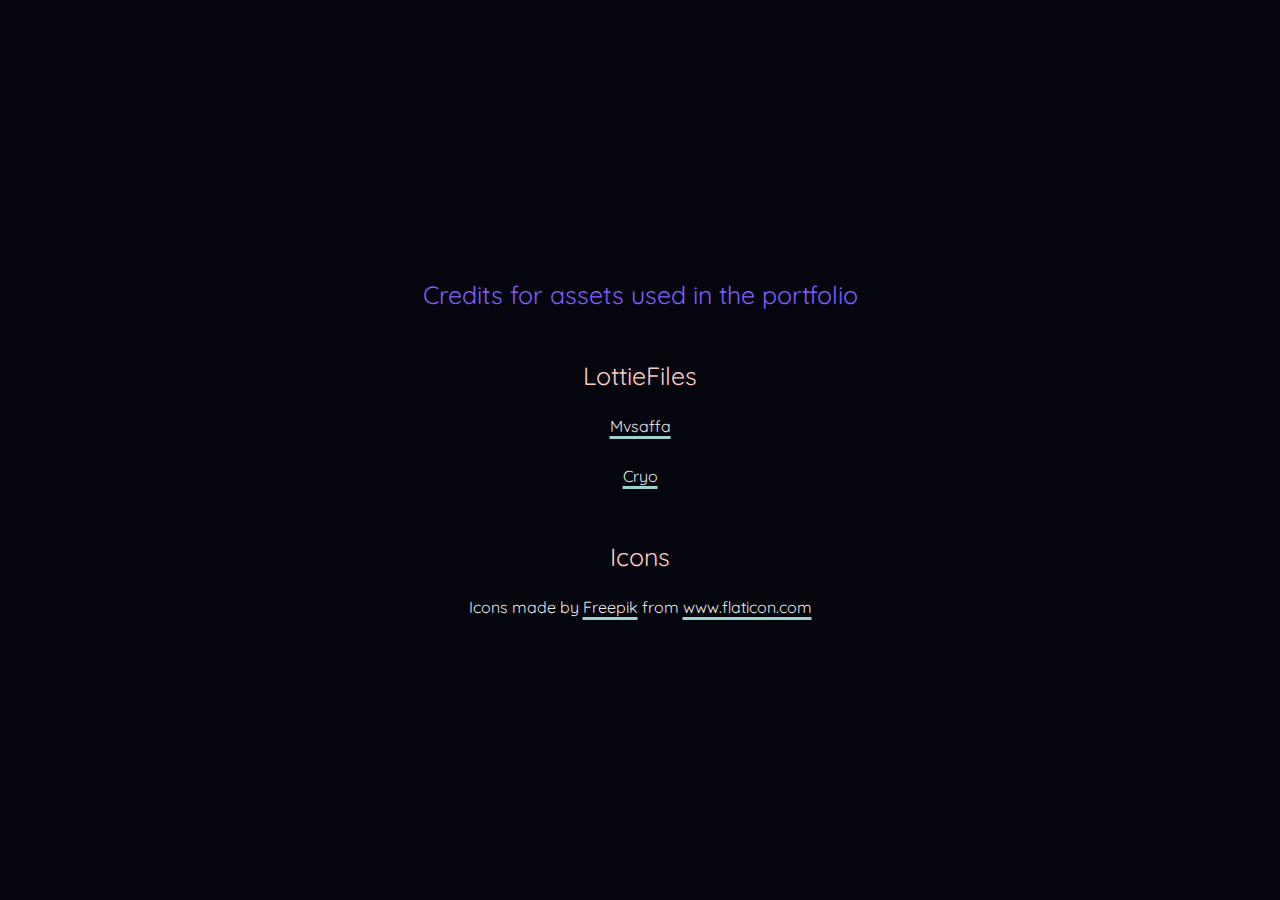
<file: credits.html>
<html lang="en">
  <head>
    <meta charset="UTF-8" />
    <meta http-equiv="X-UA-Compatible" content="IE=edge" />
    <meta name="viewport" content="width=device-width, initial-scale=1.0" />
    <title>Credits</title>
    <link
      rel="shortcut icon"
      type="image/svg"
      href="./assets/icons/favicon.svg"
    />
    <link rel="stylesheet" href="./css/style.css" />
  </head>
  <body>
    <div class="column" id="credits">
      <h3>Credits for assets used in the portfolio</h3>
      <h3 id="credit-name">LottieFiles</h3>
      <div>
        <a href="https://lottiefiles.com/46864-lovely-cats" target="_blank"
          >Mvsaffa</a
        >
      </div>
      <div>
        <a href="https://lottiefiles.com/71787-downward-arrow" target="_blank"
          >Cryo</a
        >
      </div>
      <h3 id="credit-name">Icons</h3>
      <div>
        Icons made by
        <a href="https://www.freepik.com" title="Freepik">Freepik</a> from
        <a href="https://www.flaticon.com/" title="Flaticon"
          >www.flaticon.com</a
        >
      </div>
    </div>
  </body>
</html>
</file>
<file: css/style.css>
html {
  scroll-behavior: smooth;
}

body {
  background-color: var(--black);
  margin: 0;
}

/* LAYOUT */

.row {
  display: flex;
  flex-direction: row;
  flex-wrap: wrap;
  width: 100%;
}

.column {
  display: flex;
  flex-direction: column;
  align-items: center;
  flex-basis: 100%;
  flex: 1;
}

.container {
  display: flex;
  flex-direction: row;
  flex-wrap: wrap;
  width: 100%;
  margin: 80px 200px;
}

/* COLOURS */
:root {
  --black: #04050d;
  --dark-purple: #3c2a7c;
  --medium-purple: #805dfe;
  --light-purple: #b6b7de;
  --mint: #9ed3cb;
  --pink: #ffccc9;
  --light-grey: #e7e7e7;
}

/* TYPOGRAPHY */

@font-face {
  font-family: Quicksand;
  src: url(../assets/fonts/Quicksand.ttf);
}

* {
  font-family: "Quicksand";
}

p,
h1,
h2,
h3 {
  color: var(--light-grey);
  font-weight: 400;
  margin: 10px 20px;
}

p {
  font-size: 20px;
  line-height: 1.7;
  letter-spacing: 1.2;
}

h1 {
  font-size: 70px;
}

h2 {
  font-size: 40px;
}

h3 {
  font-size: 25px;
}

a {
  color: inherit;
  text-decoration-color: var(--mint);
  -webkit-text-decoration-color: var(--mint);
  text-decoration-thickness: 2.5px;
  text-underline-position: under;
  transition: ease-in 0.5s;
}

a:hover {
  text-decoration-color: var(--pink);
  transition: ease-in 0.5s;
}

/* BUTTONS */

button {
  padding: 10 10;
  margin-right: 15px;
  width: 160px;
  border: 3px solid var(--medium-purple);
  border-radius: 2px;
  background-color: transparent;
  color: var(--light-grey);
  font-size: 20px;
  transition: border ease-in 0.5s;
}

button:hover {
  border-color: var(--mint);
  transition: ease-in 0.5s;
  cursor: pointer;
}

/* HERO SECTION */

#hero {
  height: 100vh;
}

#intro button {
  margin-top: 20px;
}

#intro {
  align-self: center;
  align-items: flex-start;
}

#intro h1,
#intro h2 {
  margin: 10px 0px;
}

/* ABOUT SECTION */

#about {
  background-color: var(--light-purple);
  padding-top: 10px;
}

#about p,
#about h2 {
  color: var(--dark-purple);
}

#about h2 {
  padding-bottom: 25px;
}

.chevron {
  padding-bottom: 30px;
}

/* WRITER SECTION */

#writer h2 {
  justify-content: center;
  margin-bottom: 80px;
  color: var(--pink);
}

#writer h3 {
  color: var(--light-grey);
  text-align: center;
  margin-top: 30px;
}

#writer p {
  text-align: center;
  font-size: 18px;
}

#writer img {
  width: 100px;
}

#writer .column {
  margin: 0 2%;
}

/* FOOTER */

footer.row {
  align-items: center;
  justify-content: center;
  background-color: var(--mint);
  height: 40px;
}

footer a {
  text-decoration: none;
  padding: 0 40px;
}

footer a:hover {
  color: var(--medium-purple);
}

/* CREDITS */
#credits {
  color: var(--light-grey);
  height: 100vh;
  display: flex;
  justify-content: center;
}

#credits div {
  padding: 15px 0;
  text-align: center;
}

#credits h3 {
  color: var(--medium-purple);
  text-align: center;
}

h3#credit-name {
  color: var(--pink);
  padding-top: 30px;
}

/* RESPONSIVE */

@media only screen and (max-width: 1080px) {
  h2 {
    margin: 0;
  }
  p {
    font-size: 18px;
  }

  h1 {
    font-size: 50px;
  }

  h2 {
    font-size: 30px;
  }

  h3 {
    font-size: 22px;
  }

  .row {
    flex-direction: column;
    align-items: center;
    text-align: center;
  }

  .container {
    display: flex;
    flex-direction: column;
    margin: 80px 0px;
  }

  #intro .row {
    flex-direction: row;
    align-items: center;
    justify-content: center;
  }

  #intro {
    margin-top: -60px;
    align-items: center;
  }

  #writer h1 {
    margin: 10px;
  }

  #writer h2 {
    margin-bottom: 50px;
  }

  #writer h3 {
    margin: 20px;
  }

  #writer p {
    padding: 0 30px;
  }

  #writer .column {
    margin: 30px 0;
  }

  footer.row {
    flex-direction: row;
    height: 50px;
  }

  footer a {
    padding: 5px 5%;
  }

  .chevron {
    padding-bottom: 10px;
  }

  #intro button:nth-child(2) {
    margin-right: 0px;
  }
}
</file>
